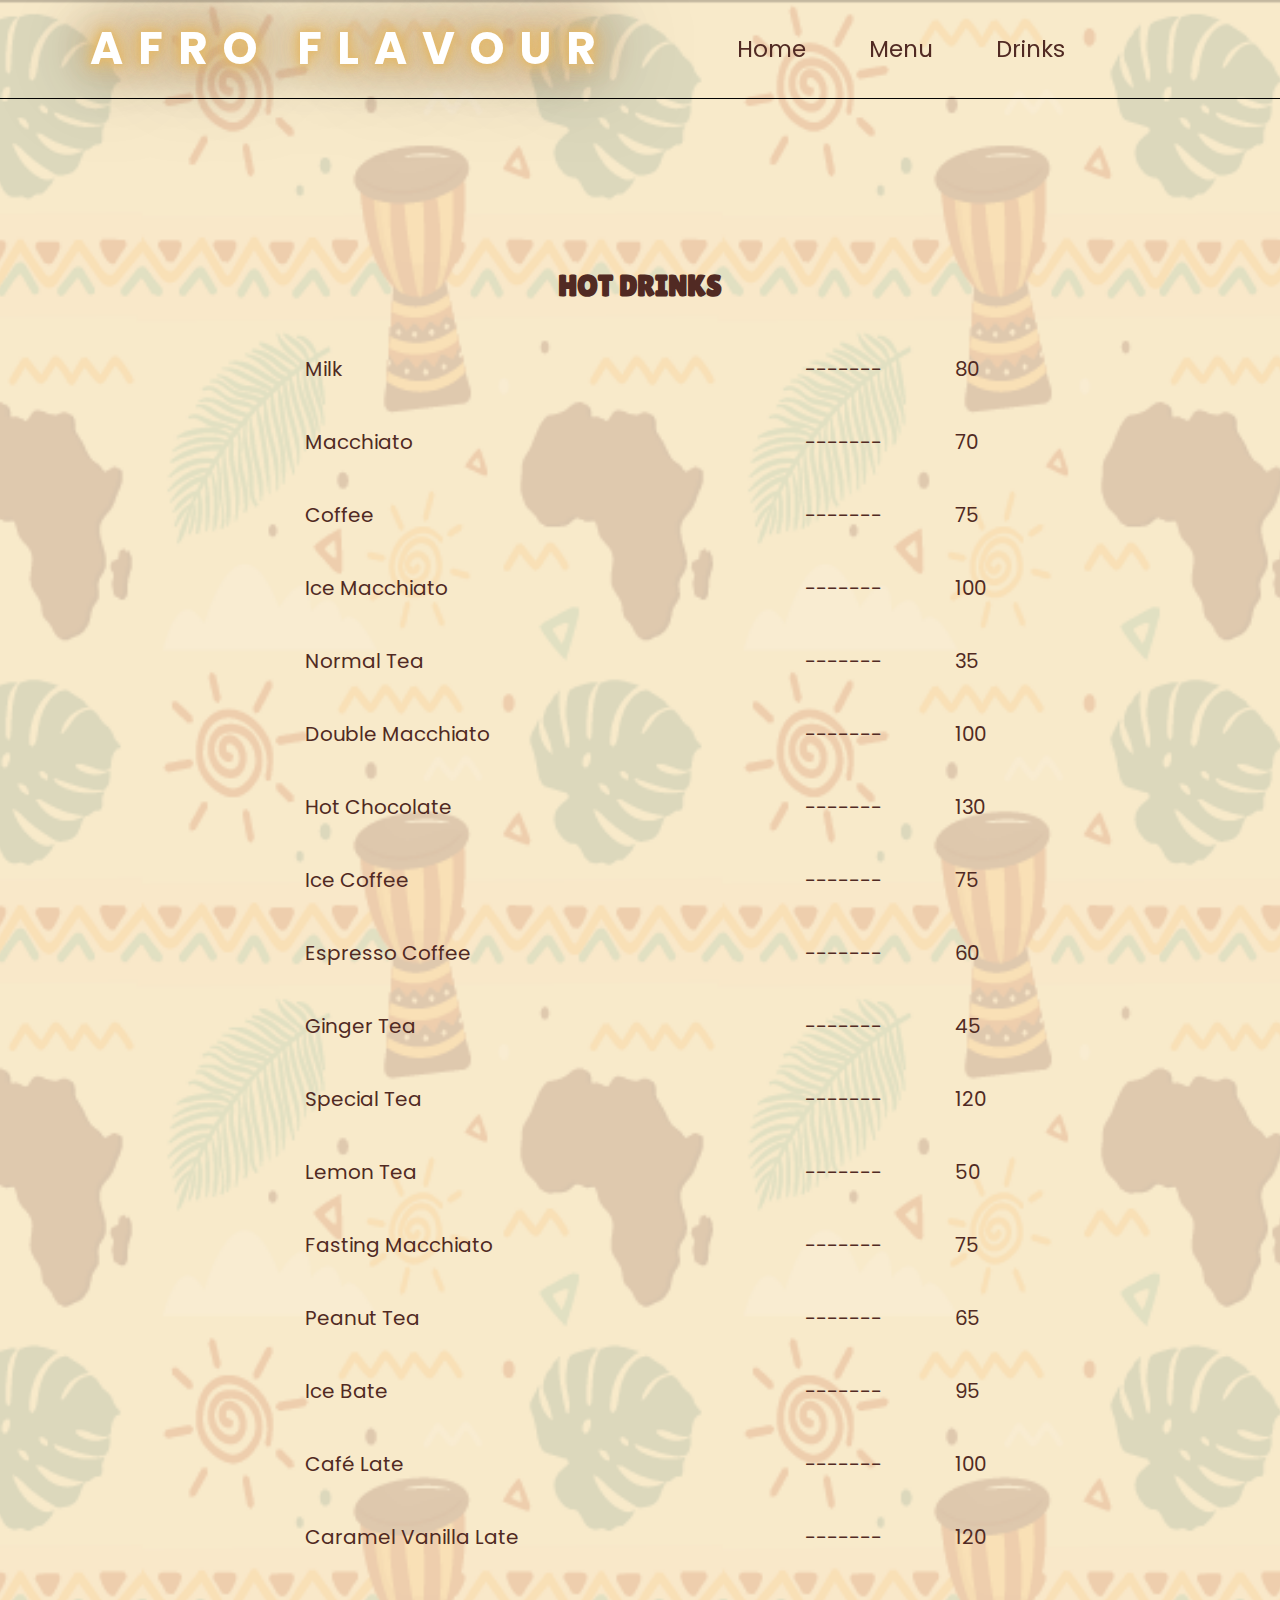
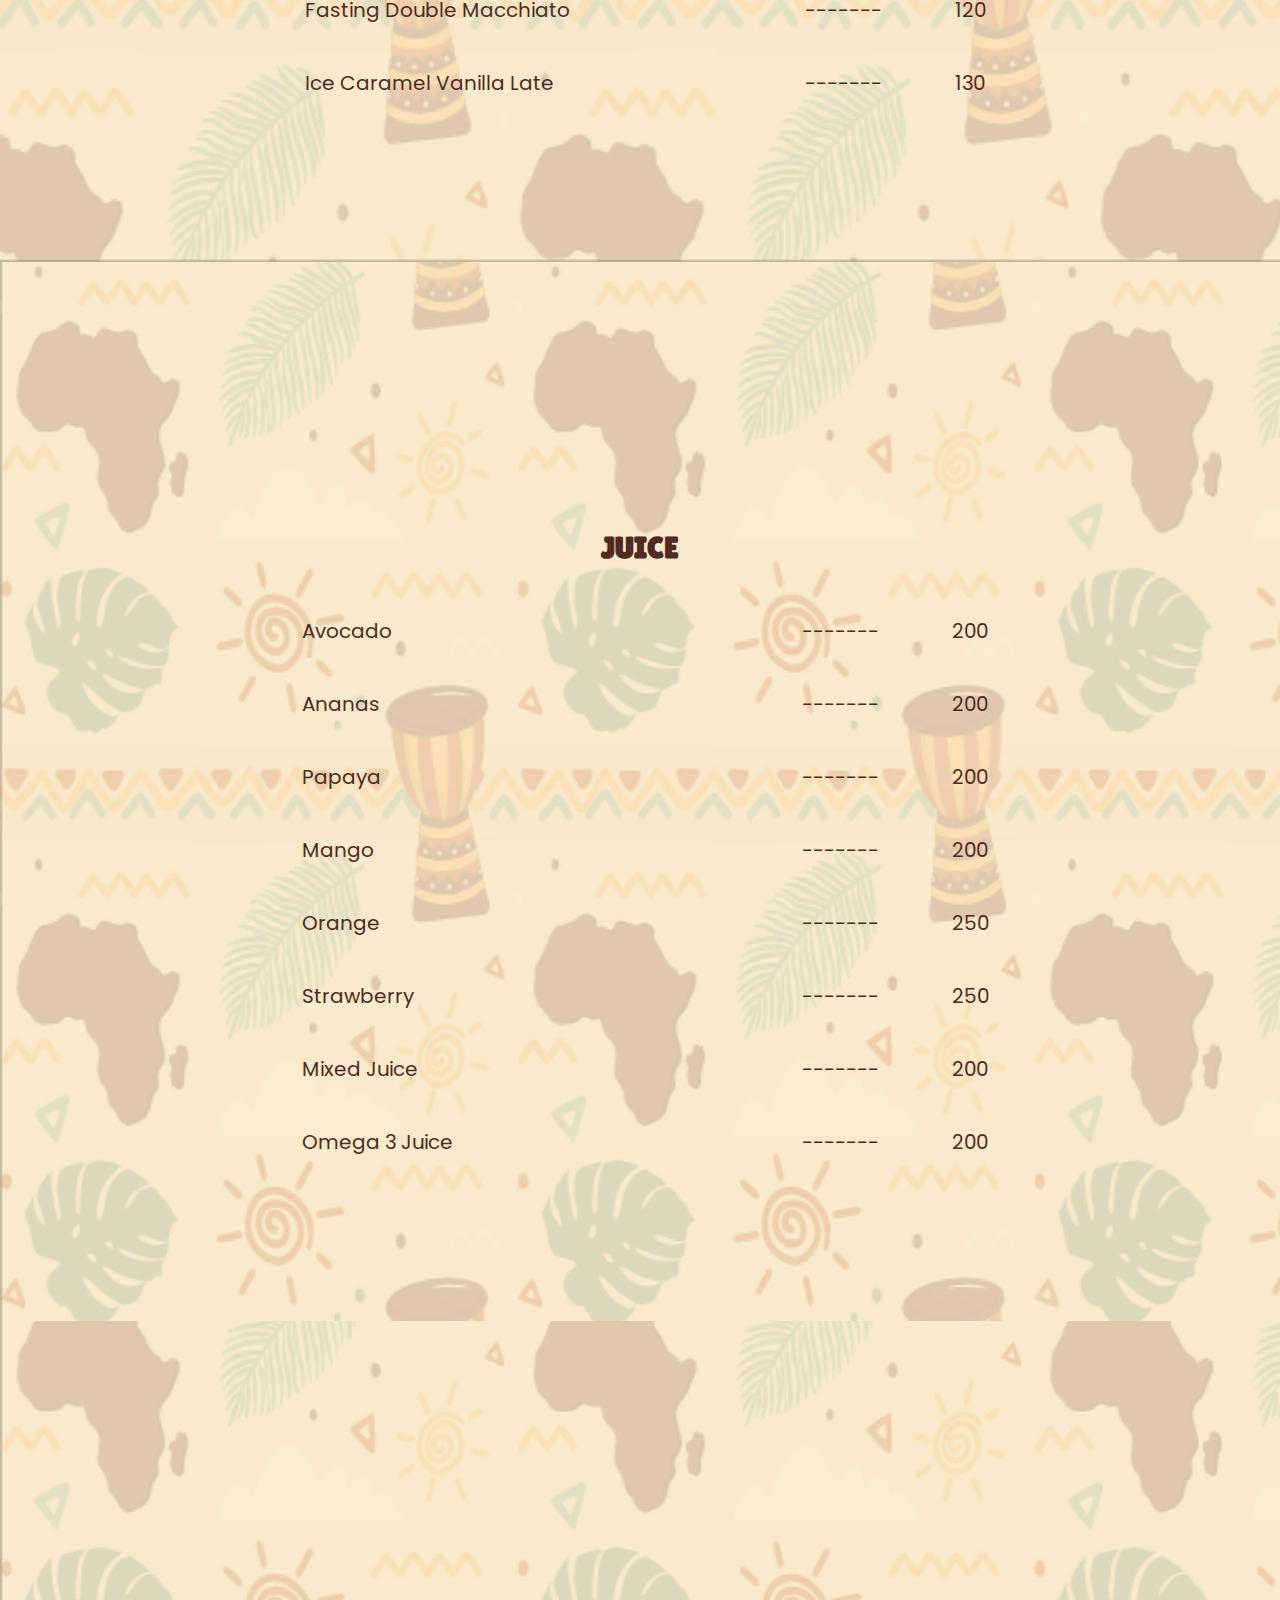
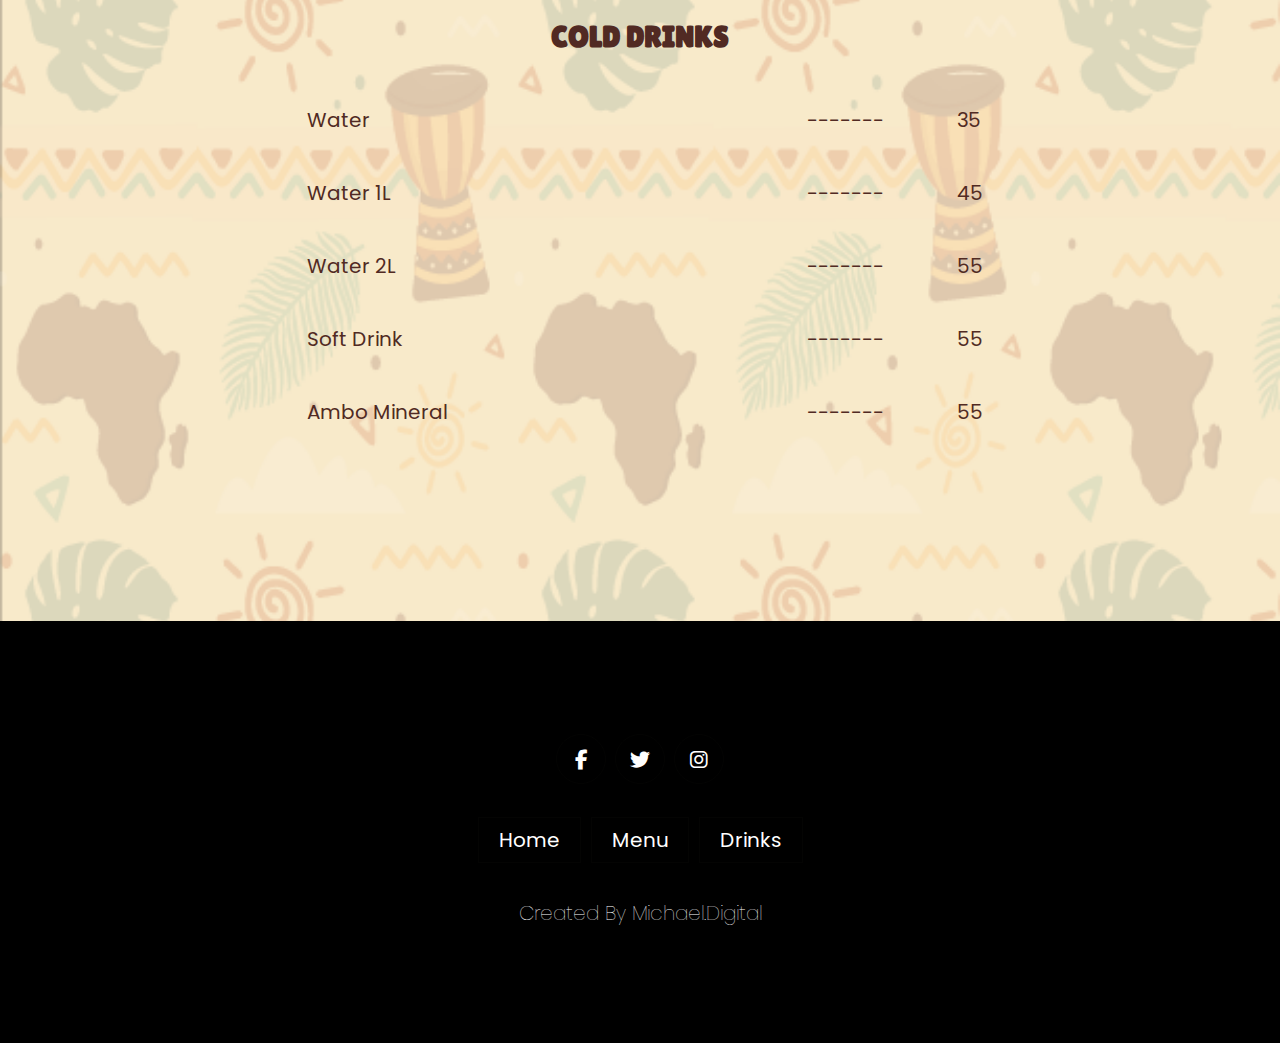
<file: drinks.html>
<!DOCTYPE html>
<html lang="en">
<head><meta charset="UTF-8">
    <meta http-equiv="X-UA-Compatible" content="IE=edge">
    <meta name="viewport" content="width=device-width, initial-scale=1.0">
    <link rel="stylesheet" href="https://www.1001fonts.com/search.html?search=wichy+lover,bete+noir">
    <link href="https://fonts.googleapis.com/css2?family=Poppins:ital,wght@0,100;0,300;0,400;0,700;0,800;0,900;1,100&display=swap" rel="stylesheet">
    <link rel="stylesheet" href="menustyle.css">
    <link rel="stylesheet" href="https://cdnjs.cloudflare.com/ajax/libs/font-awesome/6.4.2/css/all.min.css">
    <title>AFRO MENU</title>
</head>
<body>
    <header class="header">
        <a href="#" class="logo">
     <h1>afro flavour</h1>
        </a>
    
    <nav class="navbar">
      <a href="index.html">home</a>
      <a href="menu.html">menu</a>
      <a href="drinks.html">drinks</a>
    </nav>
    
    <div class="icons">
    
        <div class="fas fa-bars" id="menu-btn"></div>
    </div>
    
    </header>
    <section class="home" id="home">
      
        <ul>
            <h1>HOT DRINKS</h1>
            <li>
                <span class="number"></span>
                <span class="name">Milk</span>
                <span class="points">-------</span>                                                    
                <span class="badge">80</span>
            </li>        <li>
                <span class="number"></span>
                <span class="name">Macchiato </span>
                <span class="points">-------</span>
                <span class="badge">70</span>
            </li><li>
                <span class="number"></span>
                <span class="name">Coffee</span>
                <span class="points">-------</span>
                <span class="badge">75</span>
            </li><li>
                <span class="number"></span>
                <span class="name">Ice macchiato</span>
                <span class="points">-------</span>
                <span class="badge">100</span>
            </li><li>
                <span class="number"></span>
                <span class="name">Normal tea</span>
                <span class="points">-------</span>
                <span class="badge">35</span>
            </li><li>
                <span class="number"></span>
                <span class="name">Double macchiato</span>
                <span class="points">-------</span>
                <span class="badge">100</span>
            </li>        <li>
                <span class="number"></span>
                <span class="name">Hot chocolate</span>
                <span class="points">-------</span>
                <span class="badge">130</span>
            </li><li>
                <span class="number"></span>
                <span class="name">Ice coffee</span>
                <span class="points">-------</span>
                <span class="badge">75</span>
            </li><li>
                <span class="number"></span>
                <span class="name">Espresso coffee</span>
                <span class="points">-------</span>
                <span class="badge">60</span>
            </li><li>
                <span class="number"></span>
                <span class="name">Ginger tea</span>
                <span class="points">-------</span>
                <span class="badge">45</span>
            </li><li>
                <span class="number"></span>
                <span class="name">Special tea</span>
                <span class="points">-------</span>
                <span class="badge">120</span>
            </li><li>
                <span class="number"></span>
                <span class="name">Lemon tea</span>
                <span class="points">-------</span>
                <span class="badge">50</span>
            </li><li>
                <span class="number"></span>
                <span class="name">Fasting macchiato</span>
                <span class="points">-------</span>
                <span class="badge">75</span>
            </li><li>
                <span class="number"></span>
                <span class="name">Peanut tea</span>
                <span class="points">-------</span>
                <span class="badge">65</span>
            </li>
            <li>
                <span class="number"></span>
                <span class="name">Ice Bate</span>
                <span class="points">-------</span>
                <span class="badge">95</span>
            </li><li>
                <span class="number"></span>
                <span class="name">Café late</span>
                <span class="points">-------</span>
                <span class="badge">100</span>
            </li><li>
                <span class="number"></span>
                <span class="name">Caramel vanilla late</span>
                <span class="points">-------</span>
                <span class="badge">120</span>
            </li><li>
                <span class="number"></span>
                <span class="name">Fasting Double macchiato</span>
                <span class="points">-------</span>
                <span class="badge">120</span>
            </li><li>
                <span class="number"></span>
                <span class="name">Ice caramel vanilla late</span>
                <span class="points">-------</span>
                <span class="badge">130</span>
            </li>
        </ul>
        
    
        </section>
        <section class="home" id="home">
      
            <ul>
                <h1>JUICE</h1>
                <li>
                    <span class="number"></span>
                    <span class="name">Avocado</span>
                    <span class="points">-------</span>                                                    
                    <span class="badge">200</span>
                </li>        <li>
                    <span class="number"></span>
                    <span class="name">Ananas </span>
                    <span class="points">-------</span>
                    <span class="badge">200</span>
                </li><li>
                    <span class="number"></span>
                    <span class="name">Papaya</span>
                    <span class="points">-------</span>
                    <span class="badge">200</span>
                </li><li>
                    <span class="number"></span>
                    <span class="name">Mango</span>
                    <span class="points">-------</span>
                    <span class="badge">200</span>
                </li><li>
                    <span class="number"></span>
                    <span class="name">Orange</span>
                    <span class="points">-------</span>
                    <span class="badge">250</span>
                </li><li>
                    <span class="number"></span>
                    <span class="name">Strawberry</span>
                    <span class="points">-------</span>
                    <span class="badge">250</span>
                </li>        <li>
                    <span class="number"></span>
                    <span class="name">Mixed juice</span>
                    <span class="points">-------</span>
                    <span class="badge">200</span>
                </li><li>
                    <span class="number"></span>
                    <span class="name">Omega 3 juice</span>
                    <span class="points">-------</span>
                    <span class="badge">200</span>
                </li>
        
            </section>

        </section>
        <section class="home" id="home">
      
            <ul>
                <h1>COLD DRINKS</h1>
                <li>
                    <span class="number"></span>
                    <span class="name">Water</span>
                    <span class="points">-------</span>                                                    
                    <span class="badge">35</span>
                </li>        <li>
                    <span class="number"></span>
                    <span class="name">Water 1L </span>
                    <span class="points">-------</span>
                    <span class="badge">45</span>
                </li><li>
                    <span class="number"></span>
                    <span class="name">Water 2L</span>
                    <span class="points">-------</span>
                    <span class="badge">55</span>
                </li><li>
                    <span class="number"></span>
                    <span class="name">Soft drink</span>
                    <span class="points">-------</span>
                    <span class="badge">55</span>
                </li><li>
                    <span class="number"></span>
                    <span class="name">Ambo mineral</span>
                    <span class="points">-------</span>
                    <span class="badge">55</span>
                </li>
        
            </section>

          




































    <section class="footer">
        
        <div class="share">
            <a href="#" class="fab fa-facebook-f"></a>
            <a href="#" class="fab fa-twitter"></a>
            <a href="https://www.instagram.com/michael_se555/" class="fab fa-instagram"></a>
        </div>
    
    
        <div class="links">
            <a href="index.html">home</a>
            <a href="menu.html">menu</a>
            <a href="drinks.html">drinks</a>
        </div>
    
        <div class="credit">created by <span>michael.digital</span></div>
    </section>
    














    <script src="script d.js"></script>
</body>
</html>
</file>
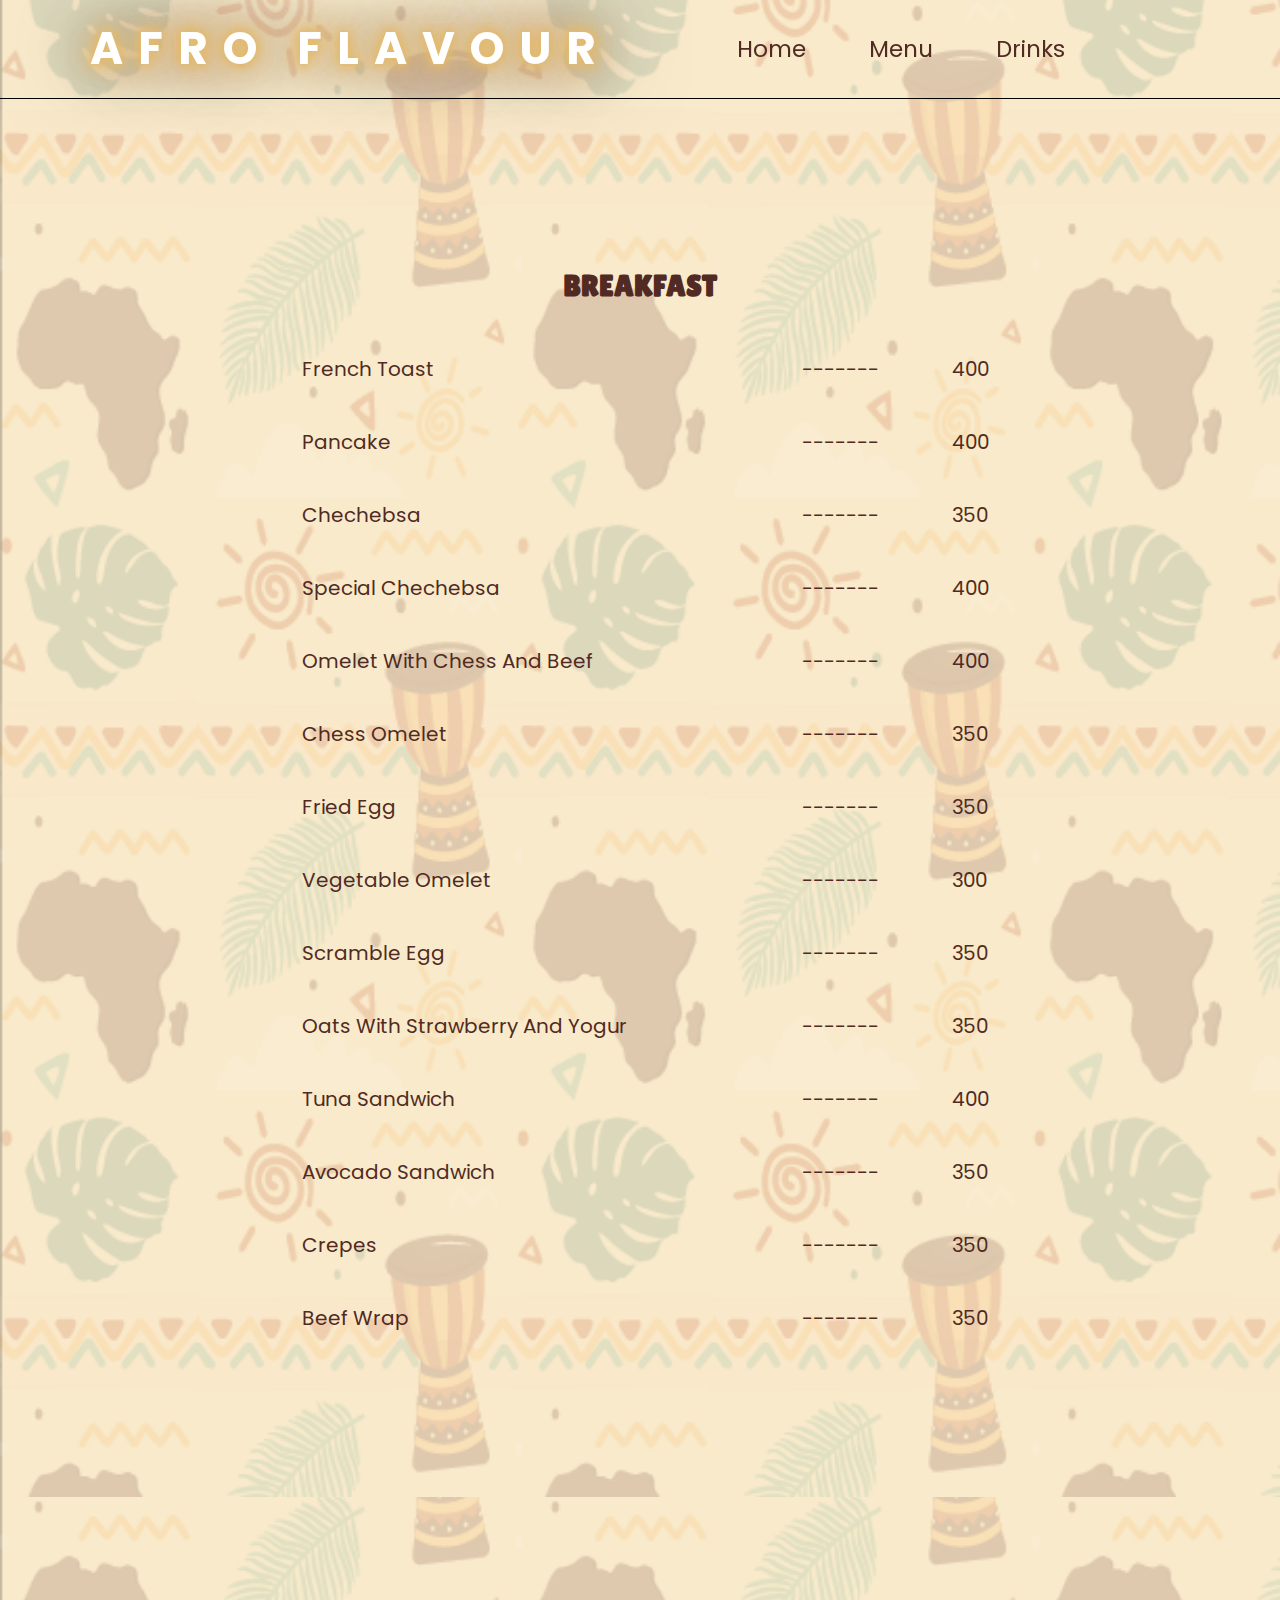
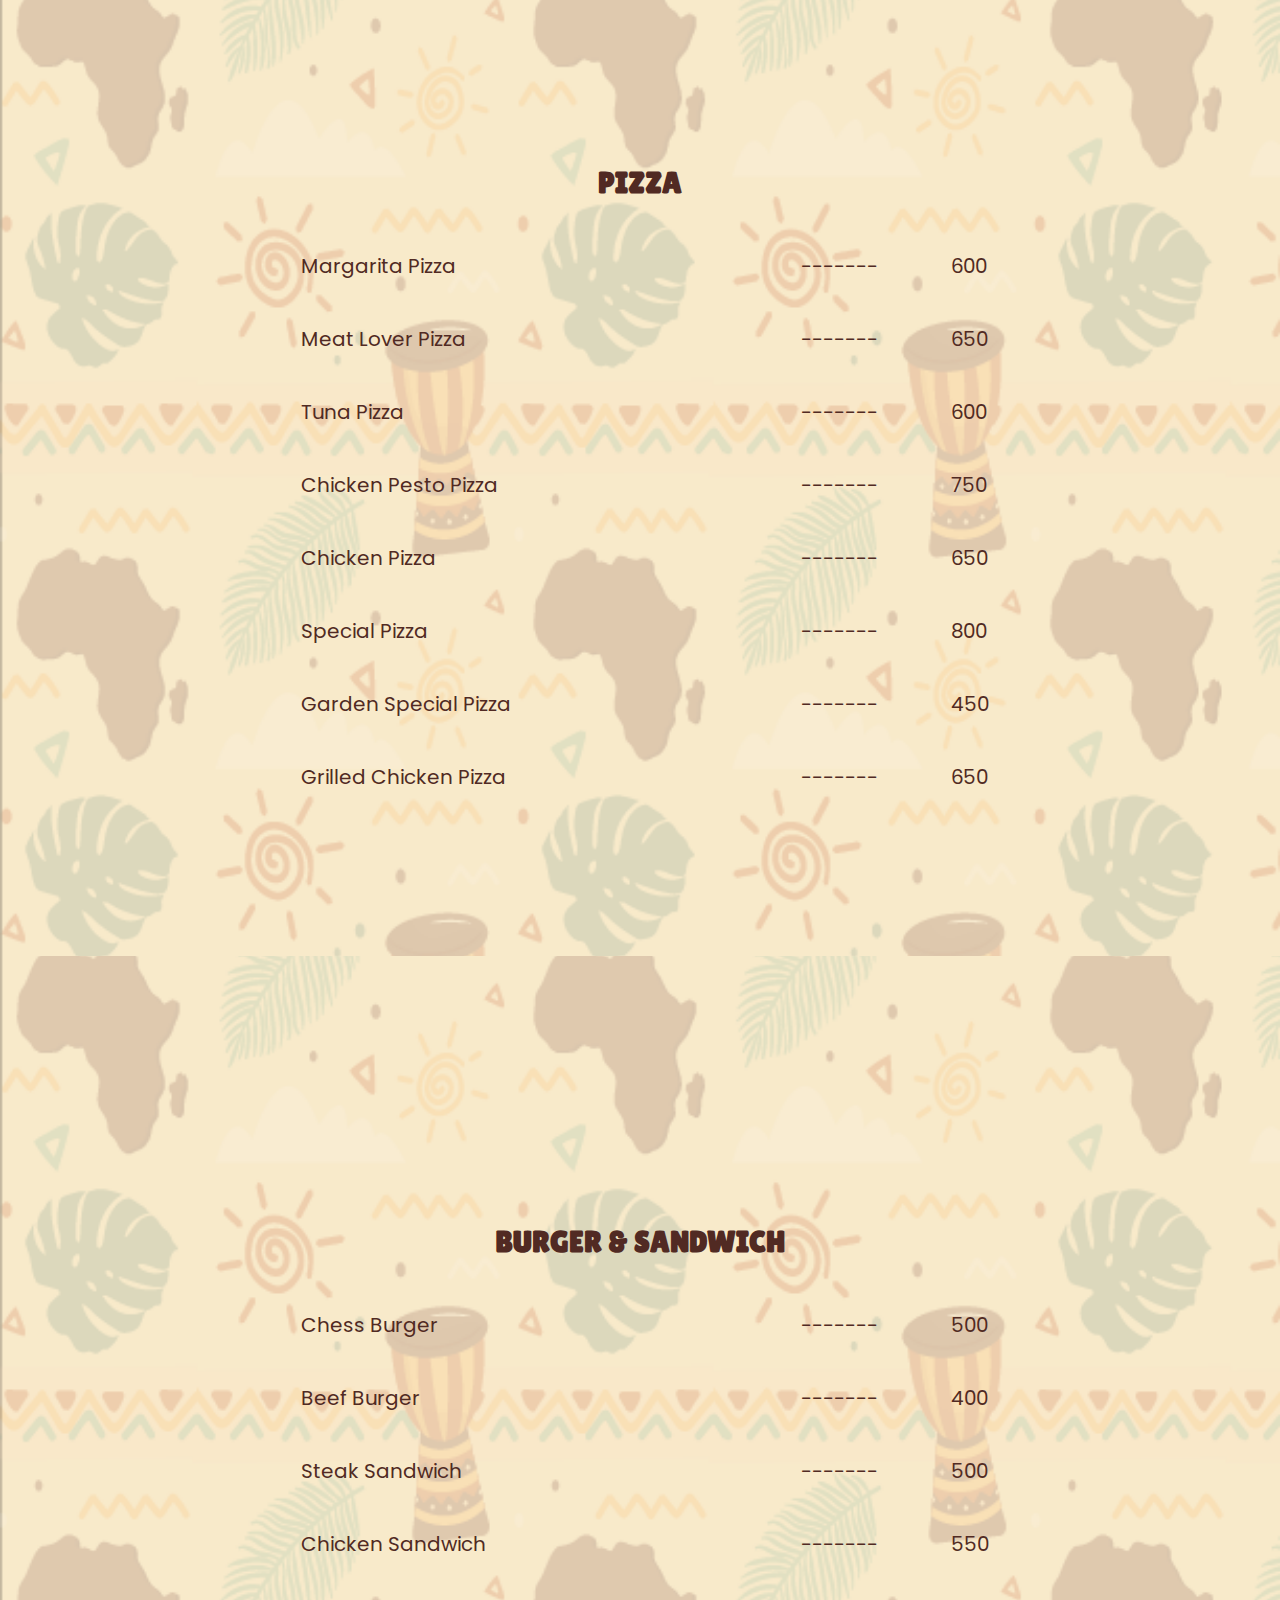
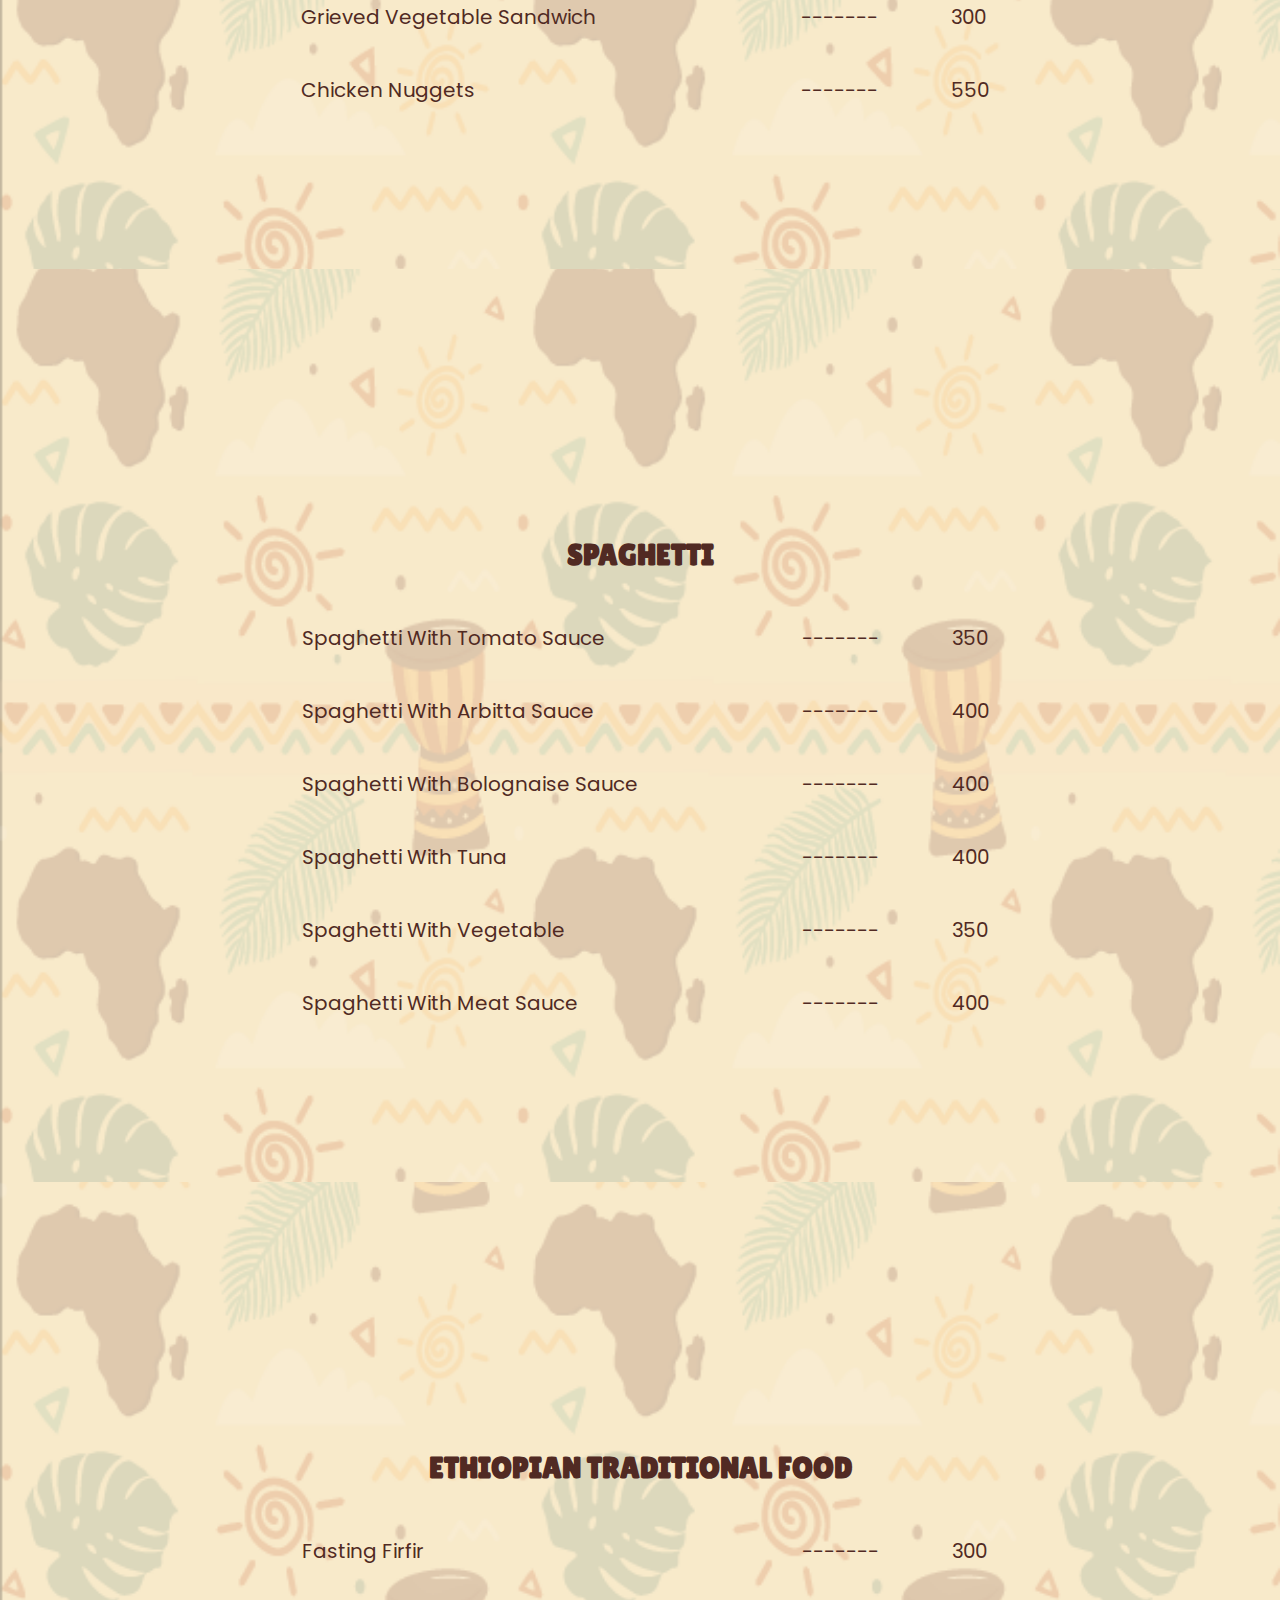
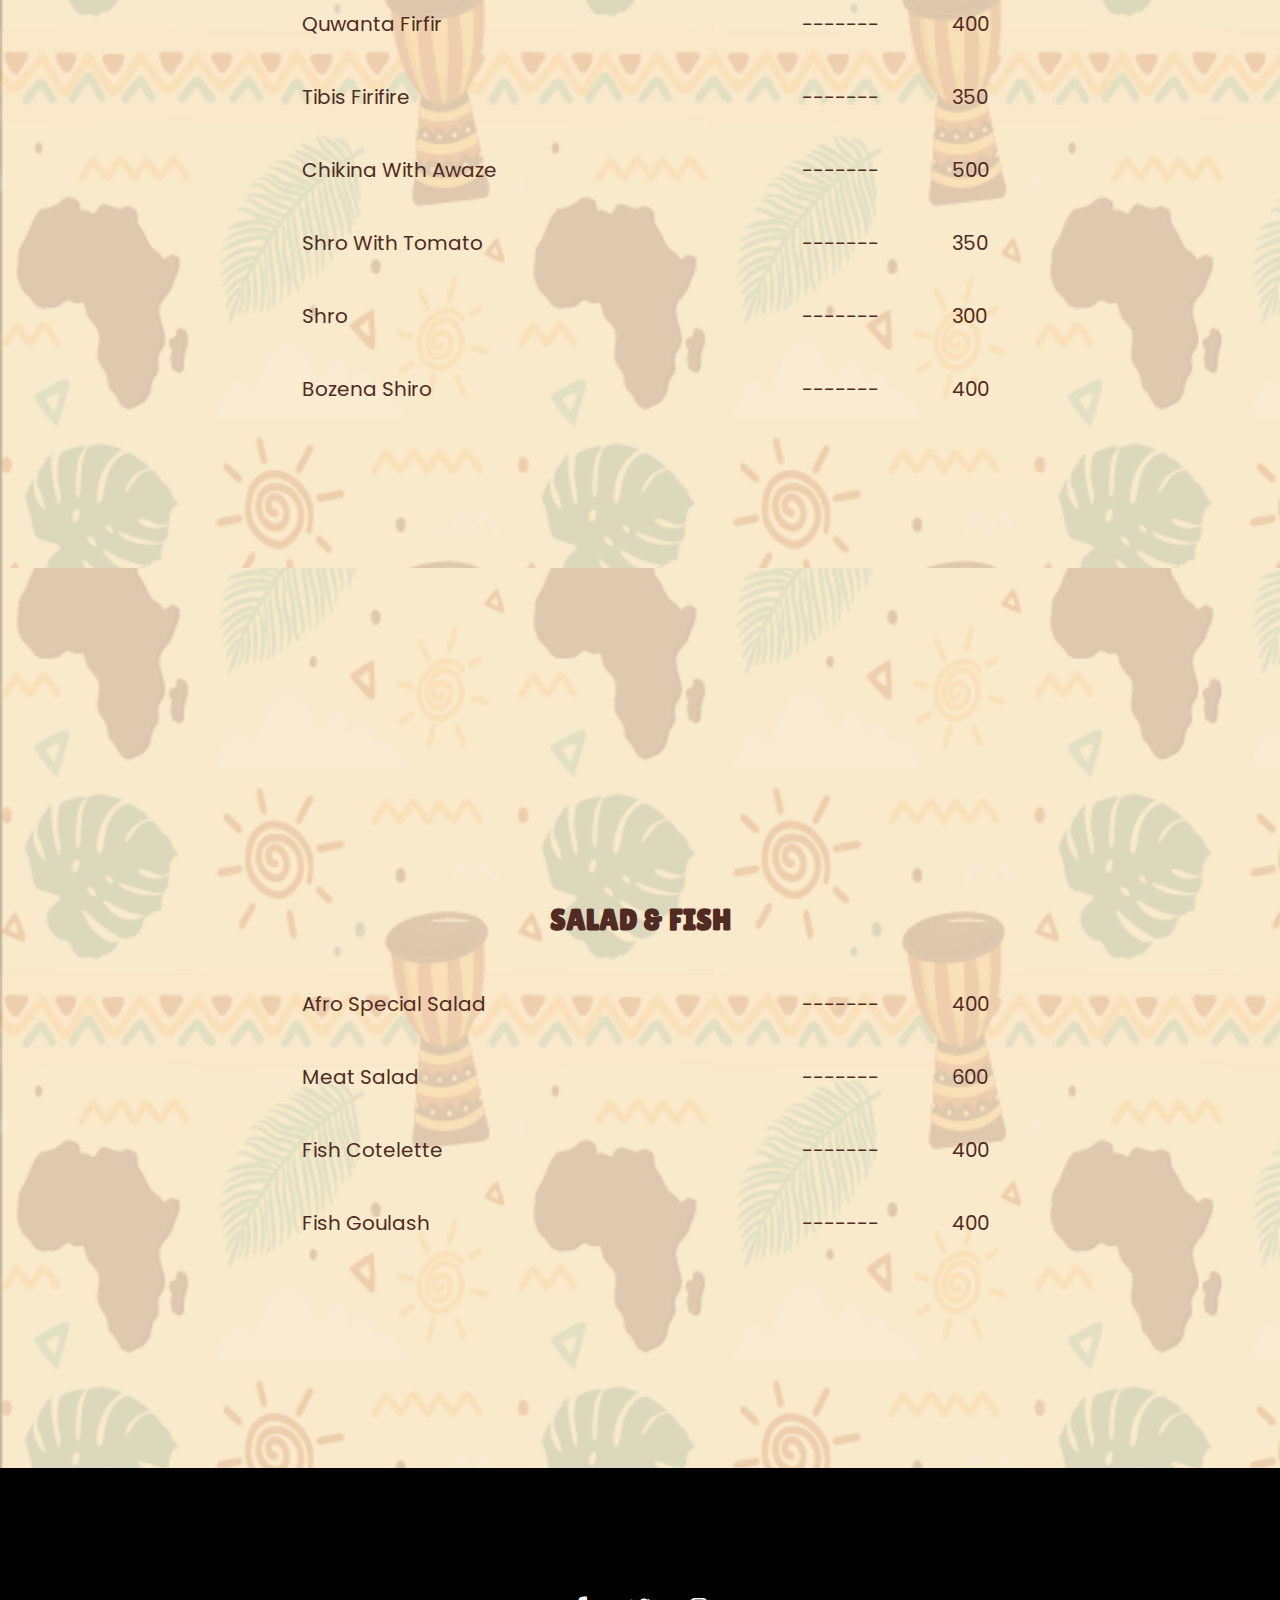
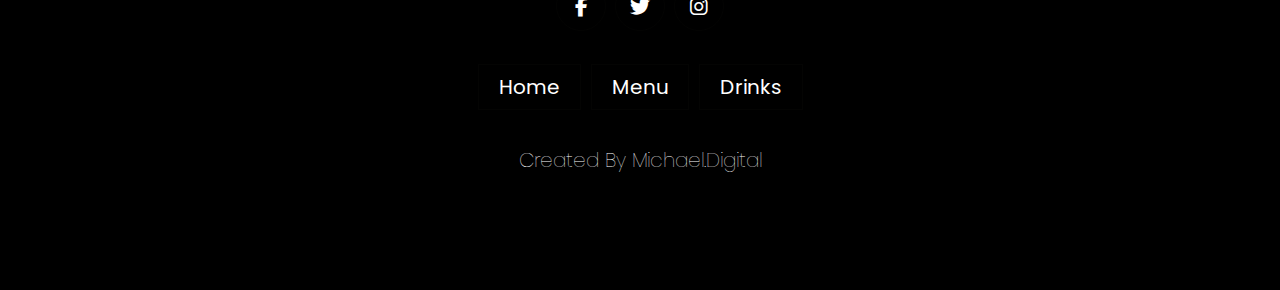
<file: menu.html>
<!DOCTYPE html>
<html lang="en">
<head><meta charset="UTF-8">
    <meta http-equiv="X-UA-Compatible" content="IE=edge">
    <meta name="viewport" content="width=device-width, initial-scale=1.0">
    <link rel="stylesheet" href="https://www.1001fonts.com/search.html?search=wichy+lover,bete+noir">
    <link href="https://fonts.googleapis.com/css2?family=Poppins:ital,wght@0,100;0,300;0,400;0,700;0,800;0,900;1,100&display=swap" rel="stylesheet">
    <link rel="stylesheet" href="menustyle.css">
    <link rel="stylesheet" href="https://cdnjs.cloudflare.com/ajax/libs/font-awesome/6.4.2/css/all.min.css">
    <title>AFRO MENU</title>
</head>
<body>
    <header class="header">
        <a href="#" class="logo">
     <h1>afro flavour</h1>
        </a>
    
    <nav class="navbar">
      <a href="index.html">home</a>
      <a href="menu.html">menu</a>
      <a href="drinks.html">drinks</a>
    </nav>
    
    <div class="icons">
    
        <div class="fas fa-bars" id="menu-btn"></div>
    </div>
    
    </header>
    <section class="home" id="home">
      
        <ul>
            <h1>BREAKFAST</h1>
            <li>
                <span class="number"></span>
                <span class="name">French toast</span>
                <span class="points">-------</span>                                                    
                <span class="badge">400</span>
            </li>        <li>
                <span class="number"></span>
                <span class="name">Pancake </span>
                <span class="points">-------</span>
                <span class="badge">400</span>
            </li><li>
                <span class="number"></span>
                <span class="name">Chechebsa</span>
                <span class="points">-------</span>
                <span class="badge">350</span>
            </li><li>
                <span class="number"></span>
                <span class="name">Special chechebsa</span>
                <span class="points">-------</span>
                <span class="badge">400</span>
            </li><li>
                <span class="number"></span>
                <span class="name">Omelet with chess and beef</span>
                <span class="points">-------</span>
                <span class="badge">400</span>
            </li><li>
                <span class="number"></span>
                <span class="name">Chess omelet</span>
                <span class="points">-------</span>
                <span class="badge">350</span>
            </li>        <li>
                <span class="number"></span>
                <span class="name">Fried egg</span>
                <span class="points">-------</span>
                <span class="badge">350</span>
            </li><li>
                <span class="number"></span>
                <span class="name">Vegetable omelet</span>
                <span class="points">-------</span>
                <span class="badge">300</span>
            </li><li>
                <span class="number"></span>
                <span class="name">Scramble egg</span>
                <span class="points">-------</span>
                <span class="badge">350</span>
            </li><li>
                <span class="number"></span>
                <span class="name">Oats with strawberry and yogur</span>
                <span class="points">-------</span>
                <span class="badge">350</span>
            </li><li>
                <span class="number"></span>
                <span class="name">Tuna sandwich</span>
                <span class="points">-------</span>
                <span class="badge">400</span>
            </li><li>
                <span class="number"></span>
                <span class="name">Avocado sandwich</span>
                <span class="points">-------</span>
                <span class="badge">350</span>
            </li><li>
                <span class="number"></span>
                <span class="name">Crepes</span>
                <span class="points">-------</span>
                <span class="badge">350</span>
            </li><li>
                <span class="number"></span>
                <span class="name">Beef wrap</span>
                <span class="points">-------</span>
                <span class="badge">350</span>
            </li>
        </ul>
        
    
        </section>
        <section class="home" id="home">
      
            <ul>
                <h1>pizza</h1>
                <li>
                    <span class="number"></span>
                    <span class="name">Margarita pizza</span>
                    <span class="points">-------</span>                                                    
                    <span class="badge">600</span>
                </li>        <li>
                    <span class="number"></span>
                    <span class="name">Meat lover pizza </span>
                    <span class="points">-------</span>
                    <span class="badge">650</span>
                </li><li>
                    <span class="number"></span>
                    <span class="name">Tuna pizza</span>
                    <span class="points">-------</span>
                    <span class="badge">600</span>
                </li><li>
                    <span class="number"></span>
                    <span class="name">Chicken pesto pizza</span>
                    <span class="points">-------</span>
                    <span class="badge">750</span>
                </li><li>
                    <span class="number"></span>
                    <span class="name">Chicken pizza</span>
                    <span class="points">-------</span>
                    <span class="badge">650</span>
                </li><li>
                    <span class="number"></span>
                    <span class="name">Special pizza</span>
                    <span class="points">-------</span>
                    <span class="badge">800</span>
                </li>        <li>
                    <span class="number"></span>
                    <span class="name">Garden special pizza</span>
                    <span class="points">-------</span>
                    <span class="badge">450</span>
                </li><li>
                    <span class="number"></span>
                    <span class="name">Grilled chicken pizza</span>
                    <span class="points">-------</span>
                    <span class="badge">650</span>
                </li>
        
            </section>

        </section>
        <section class="home" id="home">
      
            <ul>
                <h1>Burger & sandwich</h1>
                <li>
                    <span class="number"></span>
                    <span class="name">Chess burger</span>
                    <span class="points">-------</span>                                                    
                    <span class="badge">500</span>
                </li>        <li>
                    <span class="number"></span>
                    <span class="name">Beef burger </span>
                    <span class="points">-------</span>
                    <span class="badge">400</span>
                </li><li>
                    <span class="number"></span>
                    <span class="name">Steak sandwich</span>
                    <span class="points">-------</span>
                    <span class="badge">500</span>
                </li><li>
                    <span class="number"></span>
                    <span class="name">Chicken sandwich</span>
                    <span class="points">-------</span>
                    <span class="badge">550</span>
                </li><li>
                    <span class="number"></span>
                    <span class="name">Grieved vegetable sandwich</span>
                    <span class="points">-------</span>
                    <span class="badge">300</span>
                </li>        <li>
                    <span class="number"></span>
                    <span class="name">Chicken nuggets</span>
                    <span class="points">-------</span>
                    <span class="badge">550</span>
                </li>
        
            </section>

            <section class="home" id="home">
      
                <ul>
                    <h1>Spaghetti</h1>
                    <li>
                        <span class="number"></span>
                        <span class="name">Spaghetti With tomato sauce</span>
                        <span class="points">-------</span>                                                    
                        <span class="badge">350</span>
                    </li>        <li>
                        <span class="number"></span>
                        <span class="name">Spaghetti with arbitta sauce </span>
                        <span class="points">-------</span>
                        <span class="badge">400</span>
                    </li><li>
                        <span class="number"></span>
                        <span class="name">Spaghetti with bolognaise sauce</span>
                        <span class="points">-------</span>
                        <span class="badge">400</span>
                    </li><li>
                        <span class="number"></span>
                        <span class="name">Spaghetti with tuna</span>
                        <span class="points">-------</span>
                        <span class="badge">400</span>
                    </li><li>
                        <span class="number"></span>
                        <span class="name">Spaghetti with vegetable</span>
                        <span class="points">-------</span>
                        <span class="badge">350</span>
                    </li><li>
                        <span class="number"></span>
                        <span class="name">Spaghetti with meat sauce</span>
                        <span class="points">-------</span>
                        <span class="badge">400</span>
                    </li> 
            
                </section>

                <section class="home" id="home">
      
                    <ul>
                        <h1>Ethiopian Traditional food</h1>
                        <li>
                            <span class="number"></span>
                            <span class="name">Fasting firfir</span>
                            <span class="points">-------</span>                                                    
                            <span class="badge">300</span>
                        </li>        <li>
                            <span class="number"></span>
                            <span class="name">Quwanta firfir </span>
                            <span class="points">-------</span>
                            <span class="badge">400</span>
                        </li><li>
                            <span class="number"></span>
                            <span class="name">Tibis firifire</span>
                            <span class="points">-------</span>
                            <span class="badge">350</span>
                        </li><li>
                            <span class="number"></span>
                            <span class="name">Chikina with awaze</span>
                            <span class="points">-------</span>
                            <span class="badge">500</span>
                        </li><li>
                            <span class="number"></span>
                            <span class="name">Shro with tomato</span>
                            <span class="points">-------</span>
                            <span class="badge">350</span>
                        </li><li>
                            <span class="number"></span>
                            <span class="name"> Shro</span>
                            <span class="points">-------</span>
                            <span class="badge">300</span>
                        </li>
                        <li>
                            <span class="number"></span>
                            <span class="name"> Bozena shiro</span>
                            <span class="points">-------</span>
                            <span class="badge">400</span>
                        </li> 
                
                    </section>

                    <section class="home" id="home">
      
                        <ul>
                            <h1>Salad & FISH</h1>
                            <li>
                                <span class="number"></span>
                                <span class="name">Afro special salad</span>
                                <span class="points">-------</span>                                                    
                                <span class="badge">400</span>
                            </li>        <li>
                                <span class="number"></span>
                                <span class="name">Meat salad </span>
                                <span class="points">-------</span>
                                <span class="badge">600</span>
                            </li><li>
                                <span class="number"></span>
                                <span class="name">Fish cotelette</span>
                                <span class="points">-------</span>
                                <span class="badge">400</span>
                            </li><li>
                                <span class="number"></span>
                                <span class="name">Fish goulash</span>
                                <span class="points">-------</span>
                                <span class="badge">400</span>
                            </li>

                        </section>

                    
                
    
  




































    <section class="footer">
        
        <div class="share">
            <a href="#" class="fab fa-facebook-f"></a>
            <a href="#" class="fab fa-twitter"></a>
            <a href="https://www.instagram.com/michael_se555/" class="fab fa-instagram"></a>
        </div>
    
    
        <div class="links">
            <a href="index.html">home</a>
            <a href="menu.html">menu</a>
            <a href="drinks.html">drinks</a>
        </div>
    
        <div class="credit">created by <span>michael.digital</span></div>
    </section>
    














    <script src="script d.js"></script>
</body>
</html>
</file>
<file: menustyle.css>
@import url('https://fonts.googleapis.com/css2?family=Bangers&family=Great+Vibes&family=Lilita+One&family=Lobster&family=Pacifico&display=swap');
@import url('https://fonts.googleapis.com/css2?family=Poppins:ital,wght@0,100;0,300;0,400;0,700;0,800;0,900;1,100&family=Roboto:ital,wght@0,100;0,300;0,400;0,500;0,700;1,400&display=swap');
:root{
    --main-color:#g1a262a;
    --black:#000;
    --bg:#fff;
    --border:.1rem solid #040403;
}

*{
    font-family: 'poppins', sans-serif;
    margin: 0; padding: 0;
    box-sizing: border-box;
    outline: none; 
    /* border: none;   */
    text-decoration: none;
    text-transform: capitalize;
    transition: .2s linear;
}


html{
    font-size: 62.5%;
    overflow-x: hidden;
    scroll-padding-top: 9rem;
    scroll-behavior: smooth; 
}

html::-webkit-scrollbar{
    width: .8rem;
}

html::-webkit-scrollbar-track{
    background: transparent;
}

html::-webkit-scrollbar-thumb{
    background: #fff;
    border-radius: 5rem;
}

body{
    background:#201f1e;
}

section{
    padding:10rem 7%;
}

.heading{
    text-align: center;
    color: #fff;
    text-transform: uppercase;
    padding-bottom: 3.5rem;
    font-size: 4rem;
}

.heading span{
    color: var(--main-color);
    text-transform: uppercase;
}

.btn{
    margin-top: 1rem;
    display: inline-block;
    padding:.9rem 3rem;
    font-size: 1.7rem;
    color: #fff;
    background: #000000;
    cursor: pointer;
}

.btn:hover{
    letter-spacing: .2rem;
}

.header{
    background:transparent;
    display: flex;
    align-items: center;
    justify-content: space-between;
    padding:1.5rem 7%;
    border-bottom: var(--border);
    position: fixed;
    top: 0; left: 0; right: 0;
    z-index: 1000;
}

.header .logo h1{
    display: flex;
    justify-content: center;
    place-items: center;
    font-size:4.5rem;
    letter-spacing: 15px;
    color: #fff;
    text-transform: uppercase;
    width: 100%;
    text-shadow: 
    0 0 5px #e4bc70,
    0 0 15px #e4bc70,
    0 0 20px #e4bc70,
    0 0 40px #e4bc70,
    0 0 60px #512a23,
    0 0 10px #e4bc70,
    0 0 98px #512a23;
    animation: blink 3s infinite;
   }

   @keyframes blink {
    20%,
    40%,
    55%{
      color: #512a23;
      text-shadow: none;
    }

    0%,
    19%,
    21%,
    23%,
    25%,
    54%,
    100%
    {
        text-shadow:
        0 0 5px #e4bc70,
        0 0 15px #e4bc70,
        0 0 20px #e4bc70,
        0 0 40px #e4bc70,
        0 0 60px #512a23,
        0 0 10px #e4bc70,
        0 0 98px #512a23;
        color:#fff;
    }

}

.header .navbar a{
    margin: 0 3rem;
    font-size: 2.3rem;
    color: #512a23;
}

.header .navbar a:hover{
    color: var(--black);
    border-bottom: .1rem solid var(--black);
    padding-bottom: .5rem;
} 

.header .icons div{
    color: #fff;
    cursor: pointer;
    font-size: 2.5rem;
    margin-left: 2rem;
}

.header .icons div:hover{
    color: #fff;
}

#menu-btn{
    display: none;
}  

.home{
    min-height: 100vh;
    display: flex;
    justify-content: space-between;
    align-items: center;
    background:url(afra.png) no-repeat;
    background-size: cover;
    background-position: center;
}

.home  ul{
    /* background: #0b0909; */
    max-width: 100%;
    height: auto;
    margin: 100px auto 0;
    padding: 4em;
    box-sizing: border-box;
}
.home ul li{
    display: flex;
    padding: 19px 20px;
    color: #512a23;
    margin: 5px 0;
    font-size: 2rem;
}

.home ul li span:nth-child(1){
    width: 10px;
}

.home ul li span:nth-child(2){
    width: 500px;
}

.home ul li span:nth-child(3){
    width: 150px;
}


.home ul h1{
    min-height: 10vh;
    display: flex;
    font-size: 3rem;
    font-family:'Lilita One';
    text-transform: uppercase;
    color: #512a23;
    display: flex;
    justify-content: center;
    align-items: center;
    
}



.footer{
    background: var(--black);
    text-align: center;

}

.footer .share{
    padding: 1rem 0;
}

.footer .share a{
   height: 5rem;
   width: 5rem;
   line-height: 5rem;
   font-size: 2rem;
   color: #fff;
   border: var(--border);
   margin: .3rem;
   border-radius: 50%;
}

.footer .share a:hover{
   background-color:#201f1e;
}

.footer .links{
    display: flex;
    justify-content: center;
    flex-wrap: wrap;
    padding:2rem 0;
    gap: 1rem;
}

.footer .links a{
    padding:.7rem 2rem;
    color: #fff;
    border: var(--border);
    font-size: 2rem;
}

.footer .links a:hover{
    background-color: #201f1e;
}

.footer .credit{
    font-size: 2rem;
    color: #fff;
    font-weight: lighter;
    padding: 1.5rem;
}

.footer .credit span{
    color: var(--main-color);
}


































@media (max-width:991px){

   .header{
        padding:1.5rem 2rem;
    }


    section{
        padding:12rem 7%;
    }

    .home  ul{
        max-width: 100%;
        height: auto;
        margin: 100px auto 0;
        padding: 1em;
        box-sizing: border-box;
       
    }
    .home ul li{
       
        font-size: 1.5rem;
    }

    .home ul li h1{
       
        font-size: 2rem;
    }

}

@media (max-width:1240px){

    #menu-btn{
        display: inline-block;
    }  
    
    .header .navbar{
        position: absolute;
        top:100%; right: -100%;
        background: #512a23;
        width: 20rem;
        height: calc(100vh - 9.5rem);
    }

    .header .navbar.active{
        right:0;
    }

    .header .navbar a{
        color: var(--black);
        display: block;
        margin: 1.5rem;
        padding: .5rem;
        font-size: 2rem;
    }

    .header .logo h1{
        display: flex;
        justify-content: center;
        place-items: center;
        font-size:2rem;
  
    }

    .home{
        min-height: 100vh;
        display: flex;
        justify-content: center;
        align-items: center;
        background:url(afra.png) no-repeat;
        background-size: cover;
        background-position: center;
    }


}

@media (max-width:450px){

    /* html{
        font-size: 50%;
    } */

}
</file>
